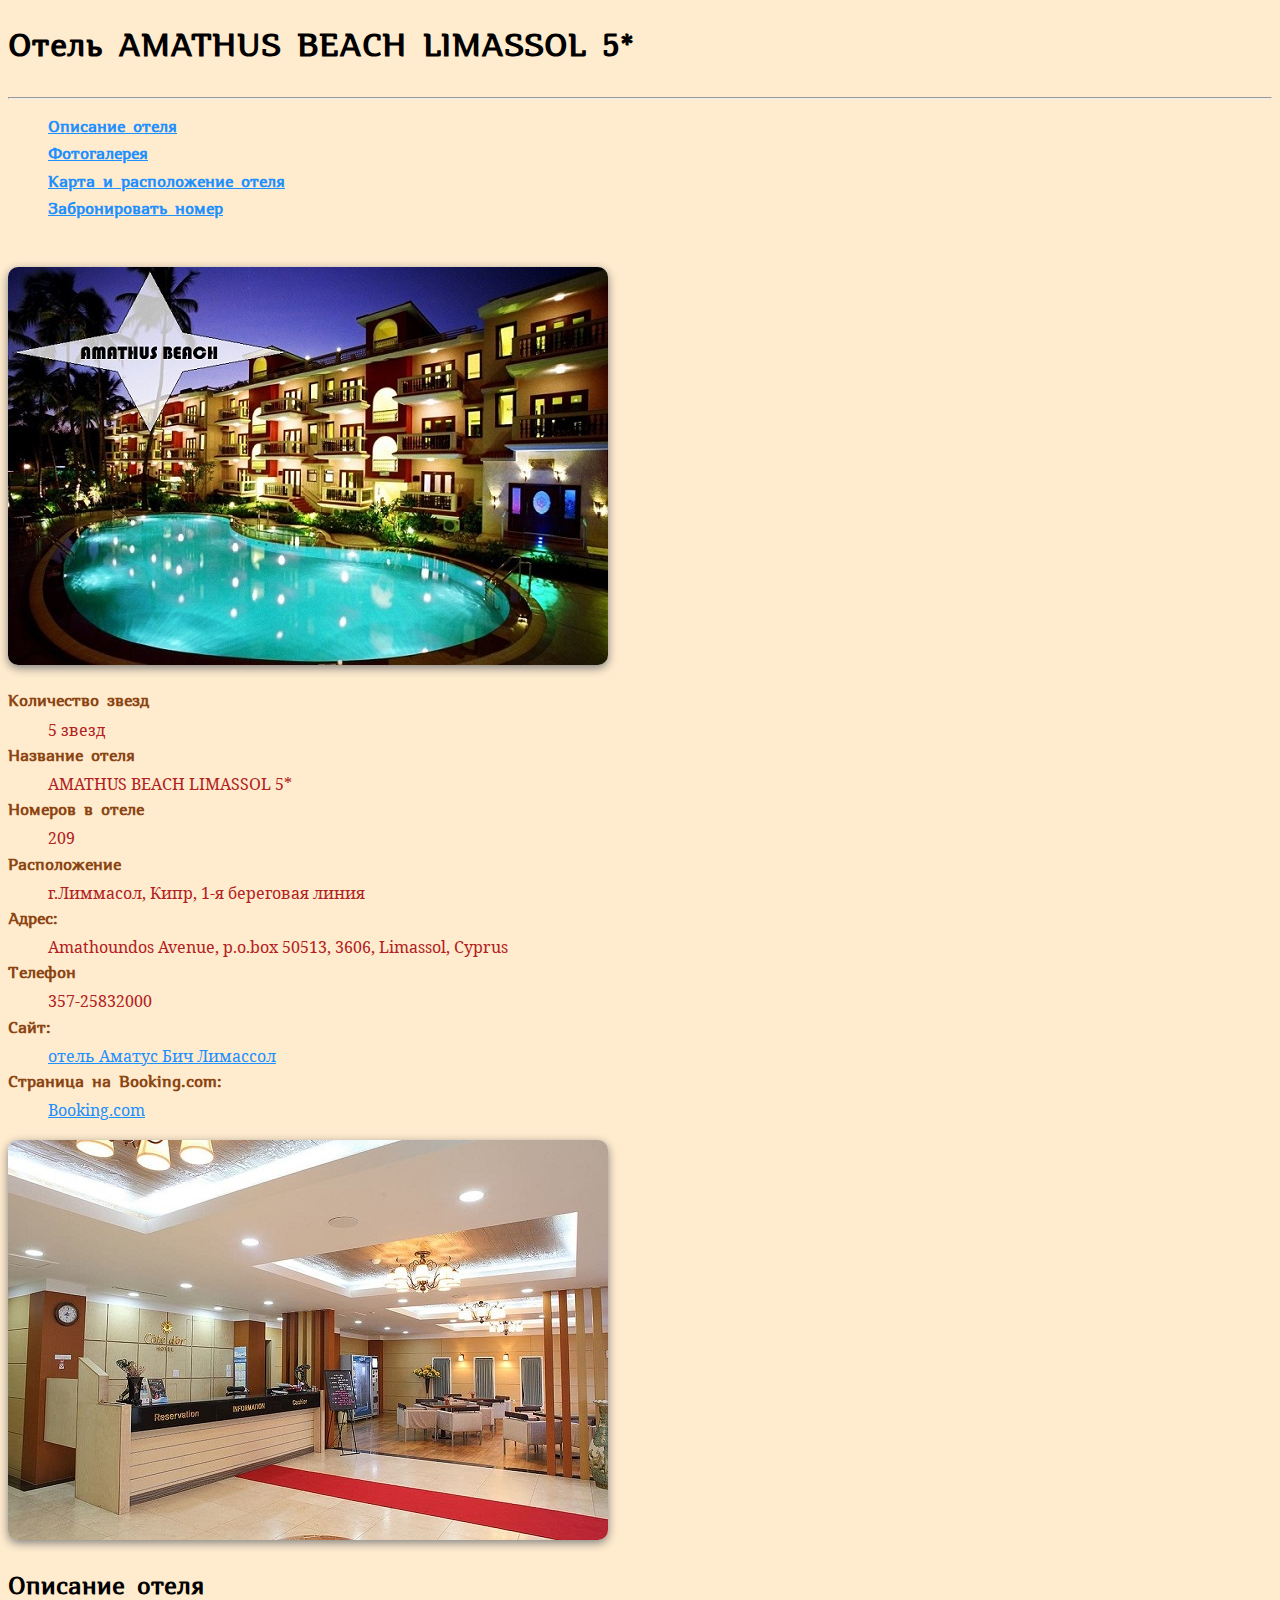
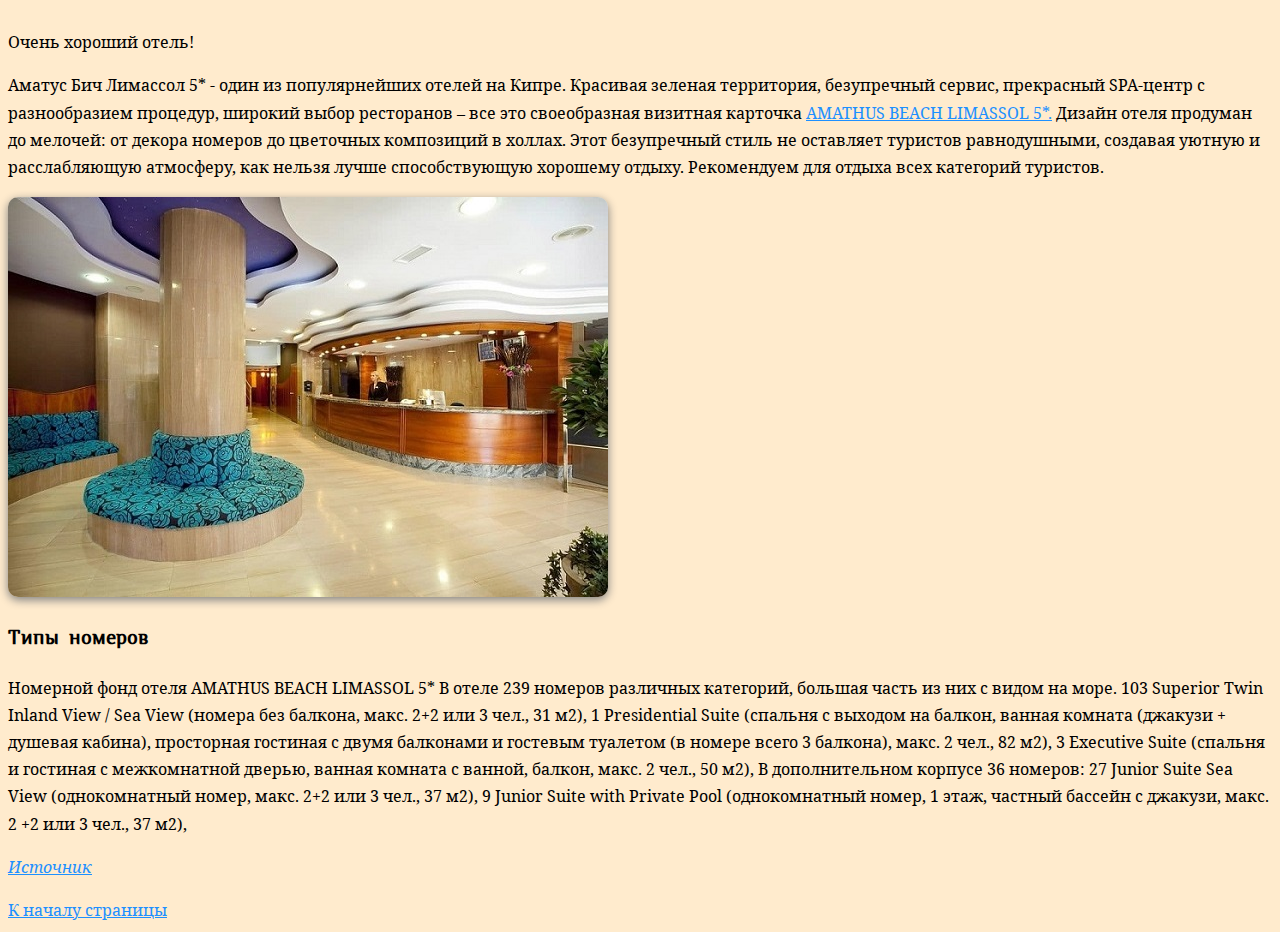
<file: docs/index.html>
<!DOCTYPE html>
<html lang="ru">
<head>
    <meta charset="UTF-8">
    <title>Отель AMATHUS BEACH LIMASSOL 5*</title>
    <link rel="stylesheet" href="css/main.css">
    <link rel="stylesheet" href="fonts/anahit/anahit.css">
    <link rel="stylesheet" href="fonts/notoserif/notoserif.css">
    
    
</head>
<body>
    
   <h1 id="start">Отель AMATHUS BEACH LIMASSOL 5*</h1> 
   <hr>
   <ul class="navigation">
       <li><a href="index.html"><strong>Описание отеля</strong></a></li>
       <li><a href="photo.html"><strong>Фотогалерея</strong></a></li>
       <li><a href="contacts.html"><strong>Карта и расположение отеля</strong></a></li>
       <li><a href="booking.html"><strong>Забронировать номер </strong></a></li>
   </ul>
      
   <br>
      
   <img src="photo/hotel.jpeg" alt="отель"><br>
   
 
   <dl>
       <dt><strong>Количество звезд</strong></dt>
         <dd>5 звезд</dd>
       <dt><strong>Название отеля</strong></dt>
         <dd>AMATHUS BEACH LIMASSOL 5*</dd>  
       <dt><strong>Номеров в отеле</strong></dt>
         <dd>209</dd>  
       <dt><strong>Расположение</strong></dt>
         <dd>г.Лиммасол, Кипр, 1-я береговая линия</dd>  
       <dt><strong>Адрес:</strong></dt>
         <dd>Amathoundos Avenue, p.o.box 50513, 3606, Limassol, Cyprus</dd>  
       <dt><strong>Телефон</strong></dt>
         <dd>357-25832000</dd>
       <dt><strong>Сайт: </strong></dt>
         <dd><a href="http://www.flagman-travel.ru/hotels/amathus-beach-limassol-5/" target="_blank">отель Аматус Бич Лимассол</a></dd>     
         
       <dt><strong>Страница на Booking.com:</strong></dt>
         <dd><a href="http://www.flagman-travel.ru/hotels/amathus-beach-limassol-5/" target="_blank">Booking.com</a></dd>  
 
    </dl>
    
    <img src="photo/7b4338e8_z.jpg" alt="ресепшн"><br>
    
    <h2>Описание отеля</h2>
    <p>Очень хороший отель!</p>
    <p>
    Аматус Бич Лимассол 5* - один из популярнейших отелей на Кипре. Красивая зеленая территория, безупречный сервис, прекрасный SPA-центр с разнообразием процедур, широкий выбор ресторанов – все это своеобразная визитная карточка <a href="#">AMATHUS BEACH LIMASSOL 5*.</a> Дизайн отеля продуман до мелочей: от декора номеров до цветочных композиций в холлах. Этот безупречный стиль не оставляет туристов равнодушными, создавая уютную и расслабляющую атмосферу, как нельзя лучше способствующую хорошему отдыху. Рекомендуем для отдыха всех категорий туристов.
    </p>   
       
    <img src="photo/4571639_25_z.jpg" alt="ресепшн"><br>
    
    <h3>Типы номеров</h3>
    
    <p>
    Номерной фонд отеля AMATHUS BEACH LIMASSOL 5*

    В отеле 239 номеров различных категорий, большая часть из них с видом на море.

    103 Superior Twin Inland View / Sea View (номера без балкона, макс. 2+2 или 3 чел., 31 м2), 
    1 Presidential Suite (спальня с выходом на балкон, ванная комната (джакузи + душевая кабина), просторная гостиная с двумя балконами и гостевым туалетом (в номере всего 3 балкона), макс. 2 чел., 82 м2), 
    3 Executive Suite (спальня и гостиная с межкомнатной дверью, ванная комната с ванной, балкон, макс. 2 чел., 50 м2), В дополнительном корпусе 36 номеров: 
    27 Junior Suite Sea View (однокомнатный номер, макс. 2+2 или 3 чел., 37 м2), 
    9 Junior Suite with Private Pool (однокомнатный номер, 1 этаж, частный бассейн с джакузи, макс. 2 +2 или 3 чел., 37 м2),
    </p>   
    
    <p><a href="http://www.flagman-travel.ru/hotels/amathus-beach-limassol-5/" target="_blank"><em>Источник</em></a></p>
    
    <a href="#start">К началу страницы</a>
  
</body>
</html>
</file>
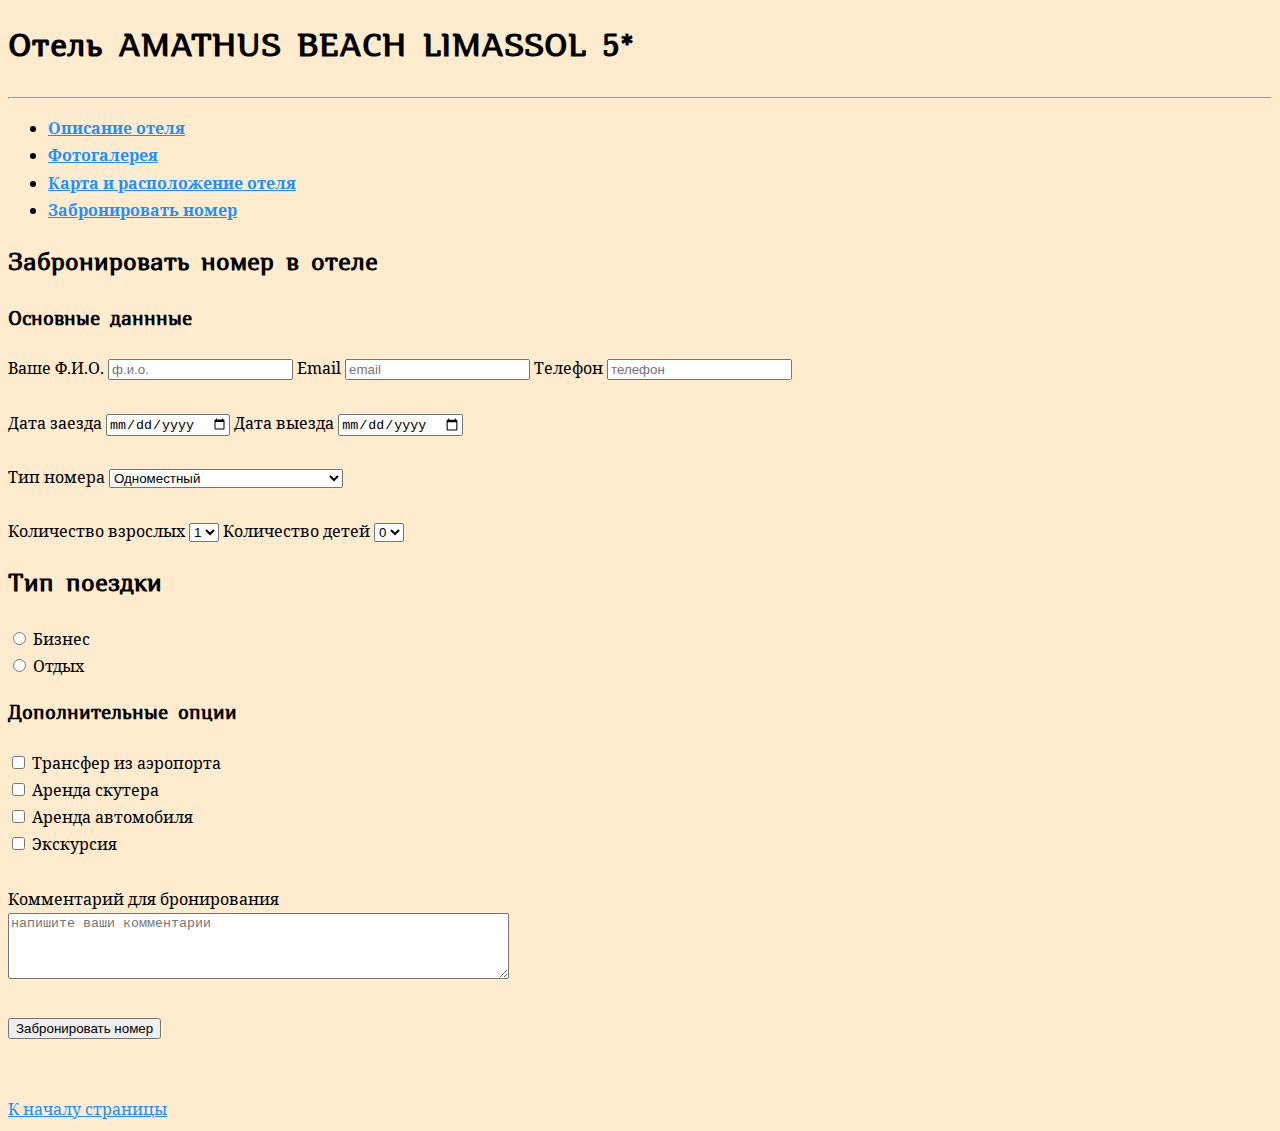
<file: docs/booking.html>
<!DOCTYPE html>
<html lang="ru">
<head>
    <meta charset="UTF-8">
    <title>Бронирование номера</title>
    <link rel="stylesheet" href="css/main.css">
    <link rel="stylesheet" href="fonts/anahit/anahit.css">
    <link rel="stylesheet" href="fonts/notoserif/notoserif.css">
</head>
<body>
<h1 id="start">Отель AMATHUS BEACH LIMASSOL 5*</h1> 
<hr>
   <ul>
       <li><a href="index.html"><strong>Описание отеля</strong> </a></li>
       <li><a href="photo.html"><strong>Фотогалерея</strong></a></li>
       <li><a href="contacts.html"><strong>Карта и расположение отеля</strong></a></li>
       <li><a href="booking.html"><strong>Забронировать номер </strong></a></li>
   </ul>
   
<h2>Забронировать номер в отеле</h2>

<form>
  <h3>Основные даннные</h3>  
  
  <label for="fio">Ваше Ф.И.О.</label>
  <input type="text" placeholder="ф.и.о." id="fio" required>
  
  <label for="email">Email</label>
  <input type="email" placeholder="email" id="email" required>
  
  <label for="phone">Телефон</label>
  <input type="text" placeholder="телефон" id="phone" required>
  <br><br>
  
  <label for="date_from">Дата заезда</label>
  <input type="date" id="date_from">
  
  <label for="date_till">Дата выезда</label>
  <input type="date" id="date_till">
  <br><br>
  
  <label for="type_room">Тип номера</label>
  <select name="type_room" id="type_room">
      <option value="1">Одноместный</option>
      <option value="2">Двухместный</option>
      <option value="3">Двухместный раздельный</option>
      <option value="4">Двухместный раздельный</option>
      <option value="5">Двухместный люкс</option>
      <option value="6">Двухместный президентский люкс</option> 
  </select>
  <br><br>
  
  <label for="adults">Количество взрослых</label>
  <select name="adults" id="adults">
      <option value="1">1</option>
      <option value="2">2</option>
      <option value="3">3</option>
      <option value="4">4</option>
  </select>
  
  <label for="kids">Количество детей</label>
  <select name="kids" id="kids">
      <option value="0">0</option>
      <option value="1">1</option>
      <option value="2">2</option>
      <option value="3">3</option>
      <option value="4">4</option>
  </select>
  
  <h2>Тип поездки</h2>
   
   <input type="radio" id="type_business" name="type_trip" value="type_business">
   <label for="type_business">Бизнес</label><br>
   
    <input type="radio" id="type_resort" name="type_trip" value="type_resort">
   <label for="type_resort">Отдых</label> 
    
   
    <h3>Дополнительные опции</h3>
    
    <input type="checkbox" id="option_1" name="option_1"> 
    <label for="option_1">Трансфер из аэропорта</label>
    <br> 
       
    <input type="checkbox" id="option_2" name="option_2"> 
    <label for="option_2">Аренда скутера</label>
    <br>     
    
    <input type="checkbox" id="option_3" name="option_3"> 
    <label for="option_3">Аренда автомобиля</label>
    <br>           
          
    <input type="checkbox" id="option_4" name="option_4"> 
    <label for="option_4">Экскурсия</label>
    <br><br> 
    
    
    <label for="comment">Комментарий для бронирования</label><br>
    <textarea name="name" id="comment" cols="60" rows="4" placeholder="напишите ваши комментарии"></textarea><br><br>       
    
    <input type="submit" value="Забронировать номер">        
</form>
<br><br>

<a href="#start">К началу страницы</a>    
</body>
</html>
</file>
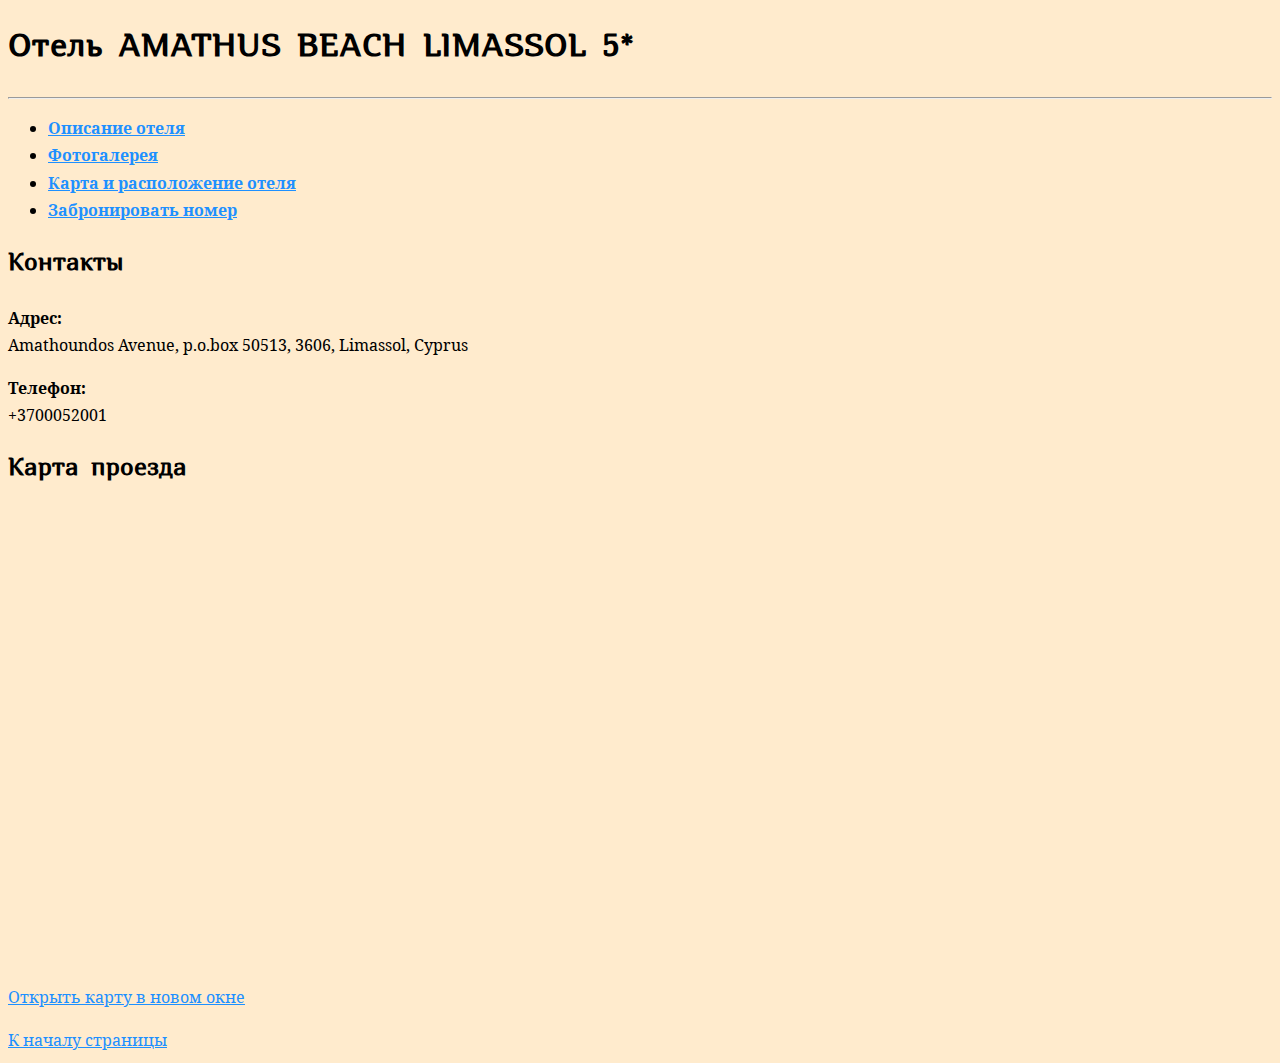
<file: docs/contacts.html>
<!DOCTYPE html>
<html lang="ru">
<head>
    <meta charset="UTF-8">
    <title>Контакты</title>
    <link rel="stylesheet" href="css/main.css">
    <link rel="stylesheet" href="fonts/anahit/anahit.css">
    <link rel="stylesheet" href="fonts/notoserif/notoserif.css">
</head>
<body>
<h1 id="start">Отель AMATHUS BEACH LIMASSOL 5*</h1> 
<hr>
   <ul>
       <li><a href="index.html"><strong>Описание отеля</strong> </a></li>
       <li><a href="photo.html"><strong>Фотогалерея</strong></a></li>
       <li><a href="contacts.html"><strong>Карта и расположение отеля</strong></a></li>
       <li><a href="booking.html"><strong>Забронировать номер </strong></a></li>
   </ul>

<h2>Контакты</h2>

<p><strong>Адрес:</strong><br> Amathoundos Avenue, p.o.box 50513, 3606, Limassol, Cyprus </p>

<p><strong>Телефон:</strong><br>+3700052001</p>


<h2>Карта проезда</h2>

<iframe src="https://www.google.com/maps/embed?pb=!1m18!1m12!1m3!1d3280.3998691258344!2d33.08931331552253!3d34.69509298043584!2m3!1f0!2f0!3f0!3m2!1i1024!2i768!4f13.1!3m3!1m2!1s0x14e0cca7eb45a681%3A0xaf036ef0a9bee80c!2sHarmony+Bay+Hotel!5e0!3m2!1sru!2sru!4v1540244527890" width="600" height="450" style="border:0" allowfullscreen></iframe>

<p><a href="https://goo.gl/maps/fXoUwoSX4i52" target="_blank">Открыть карту в новом окне</a></p>

<a href="#start">К началу страницы</a>    
</body>
</html>
</file>
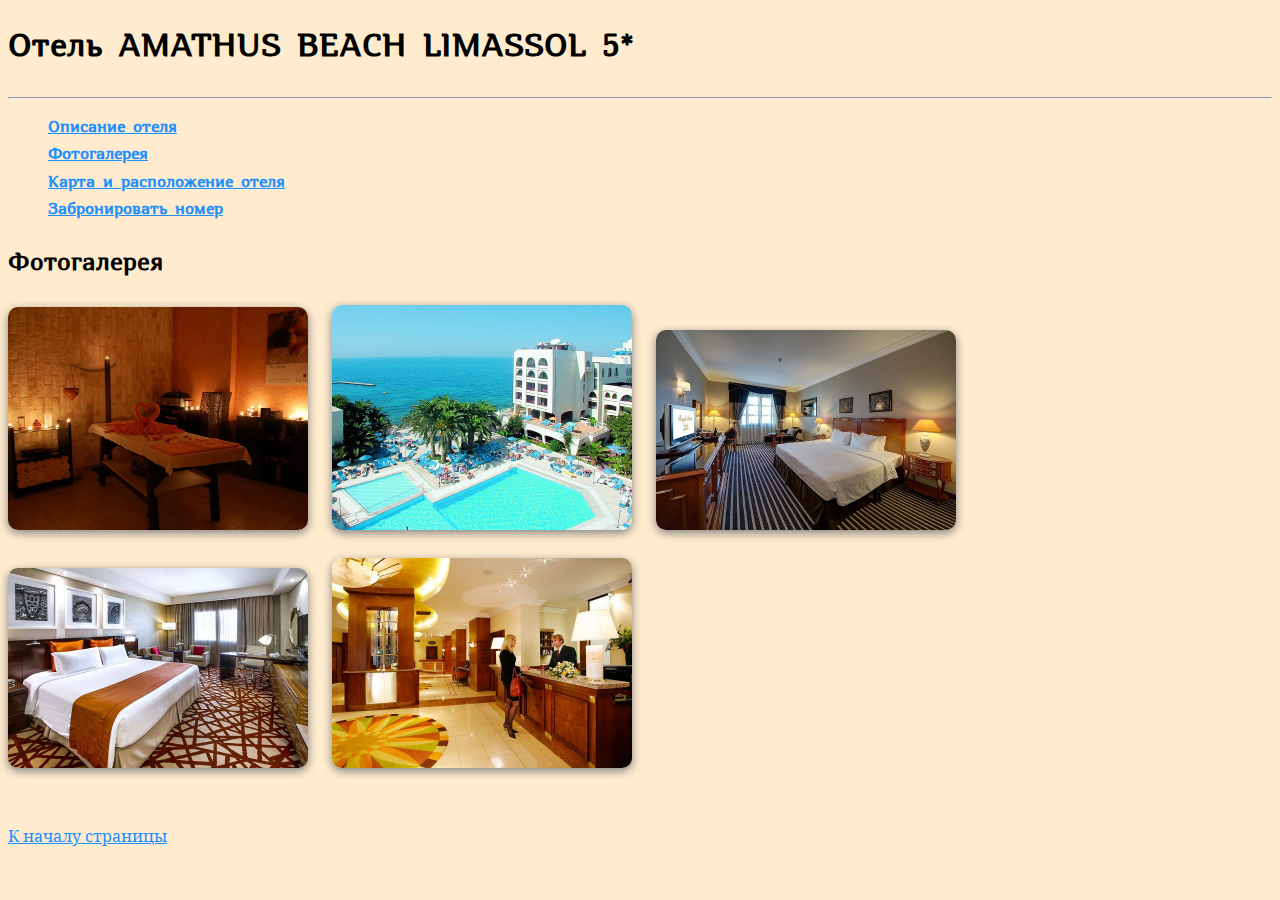
<file: docs/photo.html>
<!DOCTYPE html>
<html lang="ru">
<head>
    <meta charset="UTF-8">
    <title>Фотогалерея</title>
    <link rel="stylesheet" href="css/main.css">
    <link rel="stylesheet" href="fonts/anahit/anahit.css">
    <link rel="stylesheet" href="fonts/notoserif/notoserif.css">
</head>
<body>

<h1 id="start">Отель AMATHUS BEACH LIMASSOL 5*</h1> 
<hr>
   <ul class="navigation">
       <li><a href="index.html"><strong>Описание отеля</strong> </a></li>
       <li><a href="photo.html"><strong>Фотогалерея</strong></a></li>
       <li><a href="contacts.html"><strong>Карта и расположение отеля</strong></a></li>
       <li><a href="booking.html"><strong>Забронировать номер </strong></a></li>
   </ul>

<h2>Фотогалерея</h2>

<div class="photo-block">

    <img src="photo/46517_456428075_740x550.jpg" alt="отель">

    <img src="photo/47049.jpg" alt="отель">


    <img src="photo/52288030.jpg" alt="отель">

    <img src="photo/58446169.jpg" alt="отель">

    <img src="photo/big_hotel-president-prague-lobby-001.jpg" alt="отель">

</div>


<br>
<a href="#start">К началу страницы</a>
</body>
</html>
</file>
<file: docs/css/main.css>
body {
    font-family: 'Noto Serif';
    font-size: 16px;
    line-height: 1.7; /* 16px * 1,7 = 27,2 */
}


h1, h2, h3, h4, h5, h6 {
    font-family: 'AMG Anahit';
}

a {
    color: #1E90FF;
}

a:hover, a:focus {   /* по наведению курсора */ /* в фокусе */
    color: #FF4500;
}

a:active {          /* активная ссылка - во время клика */
    color: #DC143C;
}

ul.navigation {
    list-style-type: none;
    font-family: 'AMG Anahit';
    font-style: 20px;
    line-height: 1.7;
}

.navigation li {
    
}

dt {
  font-family: 'AMG Anahit';
  color: #8B4513;  
}

dd {
  color: #B22222;   
}

img {
    
/* -webkit-border-radius: 10px;   префикс для страрых браузеров */  
        border-radius: 10px;
/* -webkit-box-shadow: 0px 5px 10px #87CEEB; */
        box-shadow: 0px 3px 10px #808080;
}

.photo-block img {
    width: 300px;
    height: auto;
    margin-right: 20px;   /* отступ справа */
    margin-bottom: 20px;  /* отступ снизу */
}

body {
    background: #FFEBCD;
}

iframe {
    border: 0px;
}
</file>
<file: docs/fonts/anahit/anahit.css>
@font-face {
    font-family: 'AMG Anahit';
    src: local('AMG Anahit Semi Serif'), url('amganahitsemiserif.woff2') format('woff2'), url('amganahitsemiserif.woff') format('woff'), url('amganahitsemiserif.ttf') format('truetype');
    font-weight: 400;
    font-style: normal;
}
</file>
<file: docs/fonts/notoserif/notoserif.css>
@font-face {
    font-family: 'Noto Serif';
    src: local('Noto Serif'), local('NotoSerif'), url('notoserif.woff2') format('woff2'), url('notoserif.woff') format('woff'), url('notoserif.ttf') format('truetype');
    font-weight: 400;
    font-style: normal;
}
@font-face {
    font-family: 'Noto Serif';
    src: local('Noto Serif Italic'), local('NotoSerif-Italic'), url('notoserifitalic.woff2') format('woff2'), url('notoserifitalic.woff') format('woff'), url('notoserifitalic.ttf') format('truetype');
    font-weight: 400;
    font-style: italic;
}
@font-face {
    font-family: 'Noto Serif';
    src: local('Noto Serif Bold'), local('NotoSerif-Bold'), url('notoserifbold.woff2') format('woff2'), url('notoserifbold.woff') format('woff'), url('notoserifbold.ttf') format('truetype');
    font-weight: 700;
    font-style: normal;
}
@font-face {
    font-family: 'Noto Serif';
    src: local('Noto Serif Bold Italic'), local('NotoSerif-BoldItalic'), url('notoserifbolditalic.woff2') format('woff2'), url('notoserifbolditalic.woff') format('woff'), url('notoserifbolditalic.ttf') format('truetype');
    font-weight: 700;
    font-style: italic;
}
</file>
